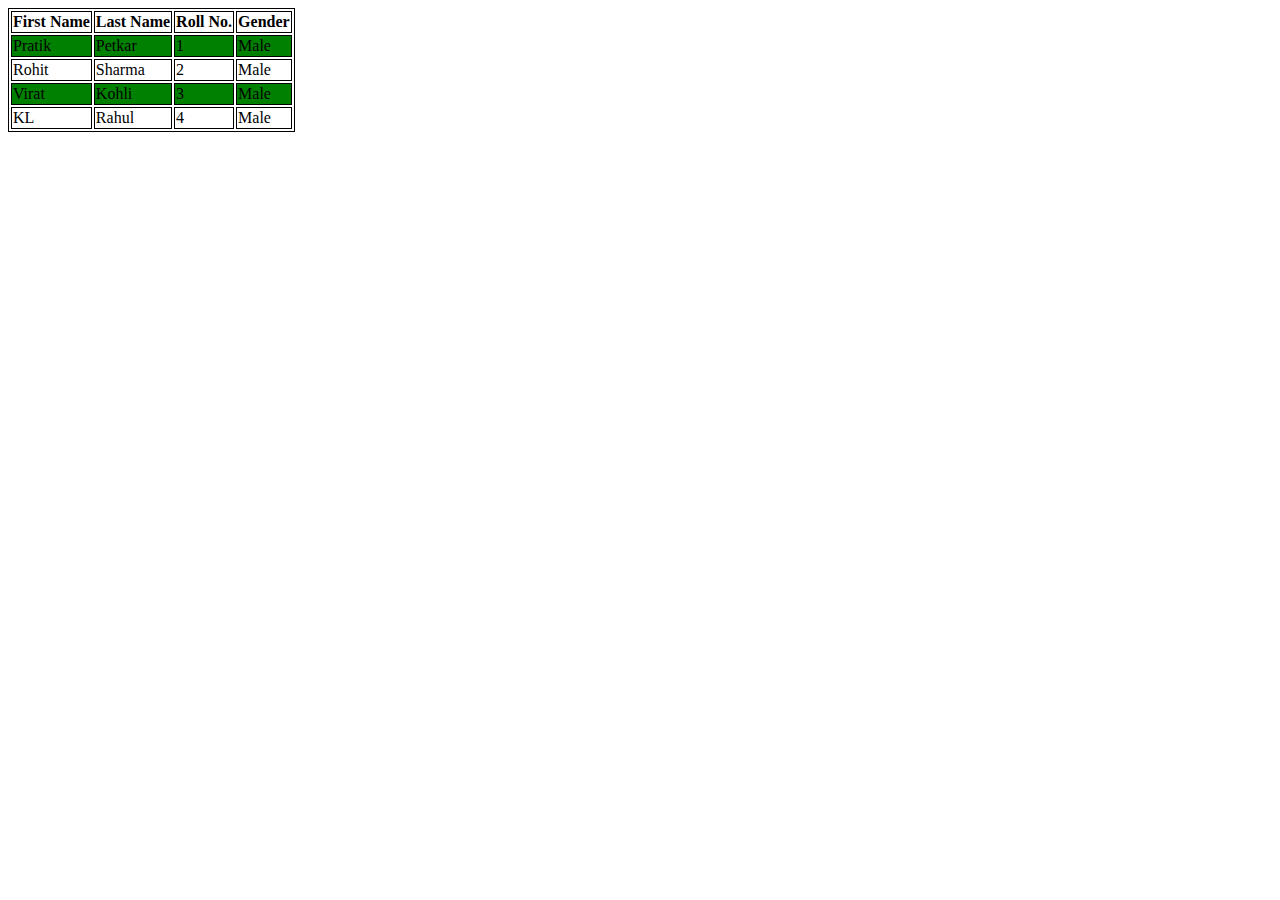
<file: assignments/html ass5march/index.html>
<!DOCTYPE html>
<html lang="en">
<head>
    <meta charset="UTF-8">
    <meta http-equiv="X-UA-Compatible" content="IE=edge">
    <meta name="viewport" content="width=device-width, initial-scale=1.0">
    <title>Document</title>
    <link rel="stylesheet" href="./index.css">
</head>
<body>
    <table>
        <tr>
            <th>First Name</th>
            <th>Last Name</th>
            <th>Roll No.</th>
            <th>Gender</th>
        </tr>
        <tr class="green">
            <td>Pratik</td>
            <td>Petkar</td>
            <td>1</td>
            <td>Male</td>
        </tr>
        <tr>
            <td>Rohit</td>
            <td>Sharma</td>
            <td>2</td>
            <td>Male</td>
        </tr>
        <tr class="green">
            <td>Virat</td>
            <td>Kohli</td>
            <td>3</td>
            <td>Male</td>
        </tr>
        <tr>
            <td>KL</td>
            <td>Rahul</td>
            <td>4</td>
            <td>Male</td>
        </tr>
    </table>
</body>
</html>
</file>
<file: assignments/html ass5march/index.css>
table,td,th{
    border: 1px solid;
}

.green{
    background-color: green;
}
</file>
